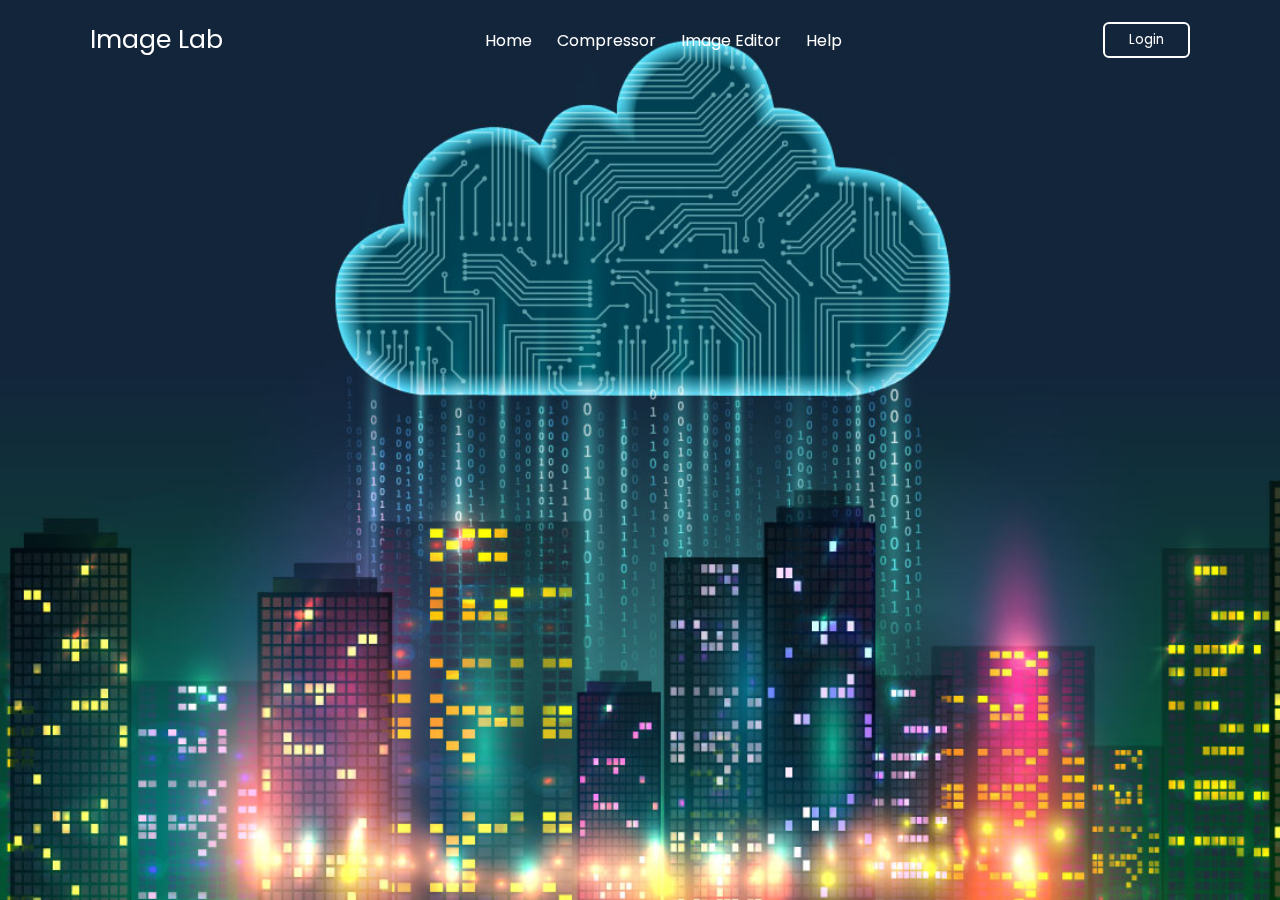
<file: index.html>
<!DOCTYPE html>
<html lang="en">
  <head>
    <meta charset="UTF-8" />
    <meta http-equiv="X-UA-Compatible" content="IE=edge" />
    <meta name="viewport" content="width=device-width, initial-scale=1.0" />
    <title>Website with Login & Registration Form</title>
    <link rel="stylesheet" href="style.css" />
    <!-- Unicons -->
    <link rel="stylesheet" href="https://unicons.iconscout.com/release/v4.0.0/css/line.css" />
  </head>
  <body>
    <!-- Header -->
    <header class="header">
      <nav class="nav">
        <a href="#" class="nav_logo">Image Lab</a>

        <ul class="nav_items">
          <li class="nav_item">
            <a href="#" class="nav_link">Home</a>
            <a href="C:\Users\Harini\OneDrive\Documents\Downloads\Website with Login & Registration Form\compressor\hello.html" class="nav_link">Compressor</a>
            <a href="C:\Users\Harini\OneDrive\Documents\Downloads\Website with Login & Registration Form\Image Editor JavaScript\indeximg.html" class="nav_link">Image Editor</a>
            <a href="#" class="nav_link">Help</a>
          </li>
        </ul>

        <button class="button" id="form-open">Login</button>
      </nav>
    </header>

    <!-- Home -->
    <section class="home">
      <div class="form_container">
        <i class="uil uil-times form_close"></i>
        <!-- Login From -->
        <div class="form login_form">
          <form action="#" action="register.php" method="post">
            <h2>Login</h2>

            <div class="input_box">
              <input type="email" placeholder="Enter your email" required name="emailid"/>
              <i class="uil uil-envelope-alt email"></i>
            </div>
            <div class="input_box">
              <input type="password" placeholder="Enter your password" required name="password" />
              <i class="uil uil-lock password"></i>
              <i class="uil uil-eye-slash pw_hide"></i>
            </div>

            <div class="option_field">
              <span class="checkbox">
                <input type="checkbox" id="check" />
                <label for="check">Remember me</label>
              </span>
              <a href="#" class="forgot_pw">Forgot password?</a>
            </div>

            <button class="button">Login Now</button>

            <div class="login_signup">Don't have an account? <a href="#" id="signup">Signup</a></div>
          </form>
        </div>

        <!-- Signup From -->
        <div class="form signup_form">
          <form action="#">
            <h2>Signup</h2>

            <div class="input_box">
              <input type="email" placeholder="Enter your email" required name="emailid"/>
              <i class="uil uil-envelope-alt email"></i>
            </div>
            <div class="input_box">
              <input type="password" placeholder="Create password" required name="create password" />
              <i class="uil uil-lock password"></i>
              <i class="uil uil-eye-slash pw_hide"></i>
            </div>
            <div class="input_box">
              <input type="password" placeholder="Confirm password" required name="Confirm password" />
              <i class="uil uil-lock password"></i>
              <i class="uil uil-eye-slash pw_hide"></i>
            </div>
           

            <button class="button">Signup Now</button>

            <div class="login_signup">Already have an account? <a href="#" id="login">Login</a></div>
          </form>
        </div>
      </div>
    </section>

    <script src="script.js"></script>
  </body>
</html>
</file>
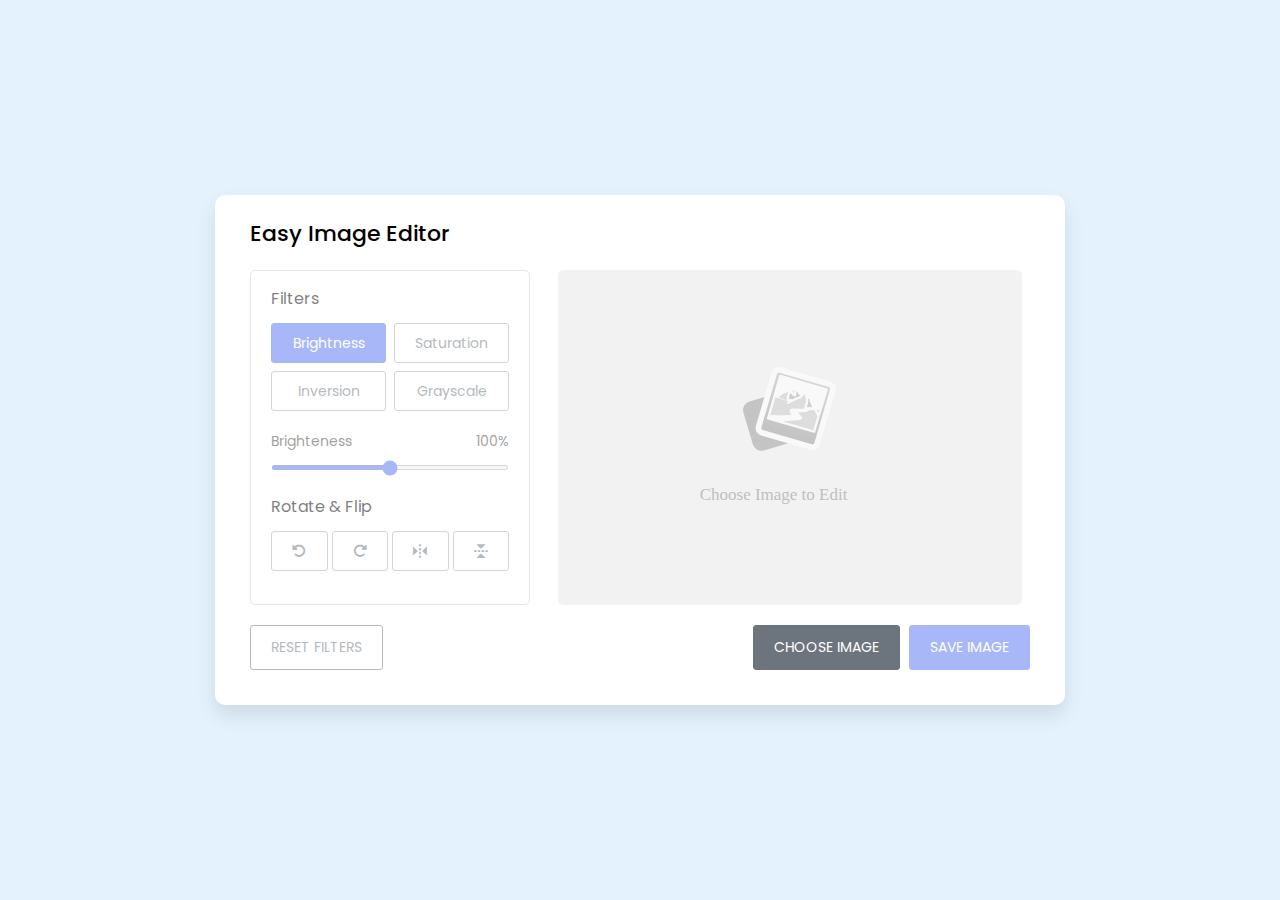
<file: Image Editor JavaScript/indeximg.html>
<!DOCTYPE html>
<html lang="en" dir="ltr">
  <head>
    <meta charset="utf-8">
    <title>Image Editor JavaScript </title>
    <link rel="stylesheet" href="styleimg.css">
    <meta name="viewport" content="width=device-width, initial-scale=1.0">
    <link rel="stylesheet" href="https://unpkg.com/boxicons@2.1.2/css/boxicons.min.css">
    <link rel="stylesheet" href="https://cdnjs.cloudflare.com/ajax/libs/font-awesome/6.1.1/css/all.min.css"/>
  </head>
  <body>
    <div class="container disable">
        <h2>Easy Image Editor</h2>
        <div class="wrapper">
            <div class="editor-panel">
                <div class="filter">
                    <label class="title">Filters</label>
                    <div class="options">
                        <button id="brightness" class="active">Brightness</button>
                        <button id="saturation">Saturation</button>
                        <button id="inversion">Inversion</button>
                        <button id="grayscale">Grayscale</button>
                    </div>
                    <div class="slider">
                        <div class="filter-info">
                            <p class="name">Brighteness</p>
                            <p class="value">100%</p>
                        </div>
                        <input type="range" value="100" min="0" max="200">
                    </div>
                </div>
                <div class="rotate">
                    <label class="title">Rotate & Flip</label>
                    <div class="options">
                        <button id="left"><i class="fa-solid fa-rotate-left"></i></button>
                        <button id="right"><i class="fa-solid fa-rotate-right"></i></button>
                        <button id="horizontal"><i class='bx bx-reflect-vertical'></i></button>
                        <button id="vertical"><i class='bx bx-reflect-horizontal' ></i></button>
                    </div>
                </div>
            </div>
            <div class="preview-img">
                <img src="image-placeholder.svg" alt="preview-img">
            </div>
        </div>
        <div class="controls">
            <button class="reset-filter">Reset Filters</button>
            <div class="row">
                <input type="file" class="file-input" accept="image/*" hidden>
                <button class="choose-img">Choose Image</button>
                <button class="save-img">Save Image</button>
            </div>
        </div>
    </div>

    <script src="scriptimg.js"></script>
    
  </body>
</html>
</file>
<file: style.css>
/* Import Google font - Poppins */
@import url("https://fonts.googleapis.com/css2?family=Poppins:wght@200;300;400;500;600;700&display=swap");
* {
  margin: 0;
  padding: 0;
  box-sizing: border-box;
  font-family: "Poppins", sans-serif;
}
a {
  text-decoration: none;
}
.header {
  position: fixed;
  height: 80px;
  width: 100%;
  z-index: 100;
  padding: 0 20px;
}
.nav {
  max-width: 1100px;
  width: 100%;
  margin: 0 auto;
}
.nav,
.nav_item {
  display: flex;
  height: 100%;
  align-items: center;
  justify-content: space-between;
}
.nav_logo,
.nav_link,
.button {
  color: #fff;
}
.nav_logo {
  font-size: 25px;
}
.nav_item {
  column-gap: 25px;
}
.nav_link:hover {
  color: #d9d9d9;
}
.button {
  padding: 6px 24px;
  border: 2px solid #fff;
  background: transparent;
  border-radius: 6px;
  cursor: pointer;
}
.button:active {
  transform: scale(0.98);
}

/* Home */
.home {
  position: relative;
  height: 100vh;
  width: 100%;
  background-image: url("Cloud-Computing.jpg");
  background-size: cover;
  background-position: center;
}
.home::before {
  content: "";
  position: absolute;
  height: 100%;
  width: 100%;
  background-color: rgba(0, 0, 0, 0.6);
  z-index: 100;
  opacity: 0;
  pointer-events: none;
  transition: all 0.5s ease-out;
}
.home.show::before {
  opacity: 1;
  pointer-events: auto;
}
/* From */
.form_container {
  position: fixed;
  max-width: 320px;
  width: 100%;
  top: 50%;
  left: 50%;
  transform: translate(-50%, -50%) scale(1.2);
  z-index: 101;
  background: #fff;
  padding: 25px;
  border-radius: 12px;
  box-shadow: rgba(0, 0, 0, 0.1);
  opacity: 0;
  pointer-events: none;
  transition: all 0.4s ease-out;
}
.home.show .form_container {
  opacity: 1;
  pointer-events: auto;
  transform: translate(-50%, -50%) scale(1);
}
.signup_form {
  display: none;
}
.form_container.active .signup_form {
  display: block;
}
.form_container.active .login_form {
  display: none;
}
.form_close {
  position: absolute;
  top: 10px;
  right: 20px;
  color: #0b0217;
  font-size: 22px;
  opacity: 0.7;
  cursor: pointer;
}
.form_container h2 {
  font-size: 22px;
  color: #0b0217;
  text-align: center;
}
.input_box {
  position: relative;
  margin-top: 30px;
  width: 100%;
  height: 40px;
}
.input_box input {
  height: 100%;
  width: 100%;
  border: none;
  outline: none;
  padding: 0 30px;
  color: #333;
  transition: all 0.2s ease;
  border-bottom: 1.5px solid #aaaaaa;
}
.input_box input:focus {
  border-color: #7d2ae8;
}
.input_box i {
  position: absolute;
  top: 50%;
  transform: translateY(-50%);
  font-size: 20px;
  color: #707070;
}
.input_box i.email,
.input_box i.password {
  left: 0;
}
.input_box input:focus ~ i.email,
.input_box input:focus ~ i.password {
  color: #7d2ae8;
}
.input_box i.pw_hide {
  right: 0;
  font-size: 18px;
  cursor: pointer;
}
.option_field {
  margin-top: 14px;
  display: flex;
  align-items: center;
  justify-content: space-between;
}
.form_container a {
  color: #7d2ae8;
  font-size: 12px;
}
.form_container a:hover {
  text-decoration: underline;
}
.checkbox {
  display: flex;
  column-gap: 8px;
  white-space: nowrap;
}
.checkbox input {
  accent-color: #7d2ae8;
}
.checkbox label {
  font-size: 12px;
  cursor: pointer;
  user-select: none;
  color: #0b0217;
}
.form_container .button {
  background: #7d2ae8;
  margin-top: 30px;
  width: 100%;
  padding: 10px 0;
  border-radius: 10px;
}
.login_signup {
  font-size: 12px;
  text-align: center;
  margin-top: 15px;
}
</file>
<file: Image Editor JavaScript/styleimg.css>
/* Import Google font - Poppins */
@import url('https://fonts.googleapis.com/css2?family=Poppins:wght@400;500;600&display=swap');
*{
  margin: 0;
  padding: 0;
  box-sizing: border-box;
  font-family: 'Poppins', sans-serif;
}
body{
  display: flex;
  padding: 10px;
  min-height: 100vh;
  align-items: center;
  justify-content: center;
  background: #E3F2FD;
}
.container{
  width: 850px;
  padding: 30px 35px 35px;
  background: #fff;
  border-radius: 10px;
  box-shadow: 0 10px 20px rgba(0,0,0,0.1);
}
.container.disable .editor-panel,
.container.disable .controls .reset-filter,
.container.disable .controls .save-img{
  opacity: 0.5;
  pointer-events: none;
}
.container h2{
  margin-top: -8px;
  font-size: 22px;
  font-weight: 500;
}
.container .wrapper{
  display: flex;
  margin: 20px 0;
  min-height: 335px;
}
.wrapper .editor-panel{
  padding: 15px 20px;
  width: 280px;
  border-radius: 5px;
  border: 1px solid #ccc;
}
.editor-panel .title{
  display: block;
  font-size: 16px;
  margin-bottom: 12px;
}
.editor-panel .options, .controls{
  display: flex;
  flex-wrap: wrap;
  justify-content: space-between;
}
.editor-panel button{
  outline: none;
  height: 40px;
  font-size: 14px;
  color: #6C757D;
  background: #fff;
  border-radius: 3px;
  margin-bottom: 8px;
  border: 1px solid #aaa;
}
.editor-panel .filter button{
  width: calc(100% / 2 - 4px);
}
.editor-panel button:hover{
  background: #f5f5f5;
}
.filter button.active{
  color: #fff;
  border-color: #5372F0;
  background: #5372F0;
}
.filter .slider{
  margin-top: 12px;
}
.filter .slider .filter-info{
  display: flex;
  color: #464646;
  font-size: 14px;
  justify-content: space-between;
}
.filter .slider input{
  width: 100%;
  height: 5px;
  accent-color: #5372F0;
}
.editor-panel .rotate{
  margin-top: 17px;
}
.editor-panel .rotate button{
  display: flex;
  align-items: center;
  justify-content: center;
  width: calc(100% / 4 - 3px);
}
.rotate .options button:nth-child(3),
.rotate .options button:nth-child(4){
  font-size: 18px;
}
.rotate .options button:active{
  color: #fff;
  background: #5372F0;
  border-color: #5372F0;
}
.wrapper .preview-img{
  flex-grow: 1;
  display: flex;
  overflow: hidden;
  margin-left: 20px;
  border-radius: 5px;
  align-items: center;
  justify-content: center;
}
.preview-img img{
  max-width: 490px;
  max-height: 335px;
  width: 100%;
  height: 100%;
  object-fit: contain;
}
.controls button{
  padding: 11px 20px;
  font-size: 14px;
  border-radius: 3px;
  outline: none;
  color: #fff;
  cursor: pointer;
  background: none;
  transition: all 0.3s ease;
  text-transform: uppercase;
}
.controls .reset-filter{
  color: #6C757D;
  border: 1px solid #6C757D;
}
.controls .reset-filter:hover{
  color: #fff;
  background: #6C757D;
}
.controls .choose-img{
  background: #6C757D;
  border: 1px solid #6C757D;
}
.controls .save-img{
  margin-left: 5px;
  background: #5372F0;
  border: 1px solid #5372F0;
}

@media screen and (max-width: 760px) {
  .container{
    padding: 25px;
  }
  .container .wrapper{
    flex-wrap: wrap-reverse;
  }
  .wrapper .editor-panel{
    width: 100%;
  }
  .wrapper .preview-img{
    width: 100%;
    margin: 0 0 15px;
  }
}

@media screen and (max-width: 500px) {
  .controls button{
    width: 100%;
    margin-bottom: 10px;
  }
  .controls .row{
    width: 100%;
  }
  .controls .row .save-img{
    margin-left: 0px;
  }
}
</file>
